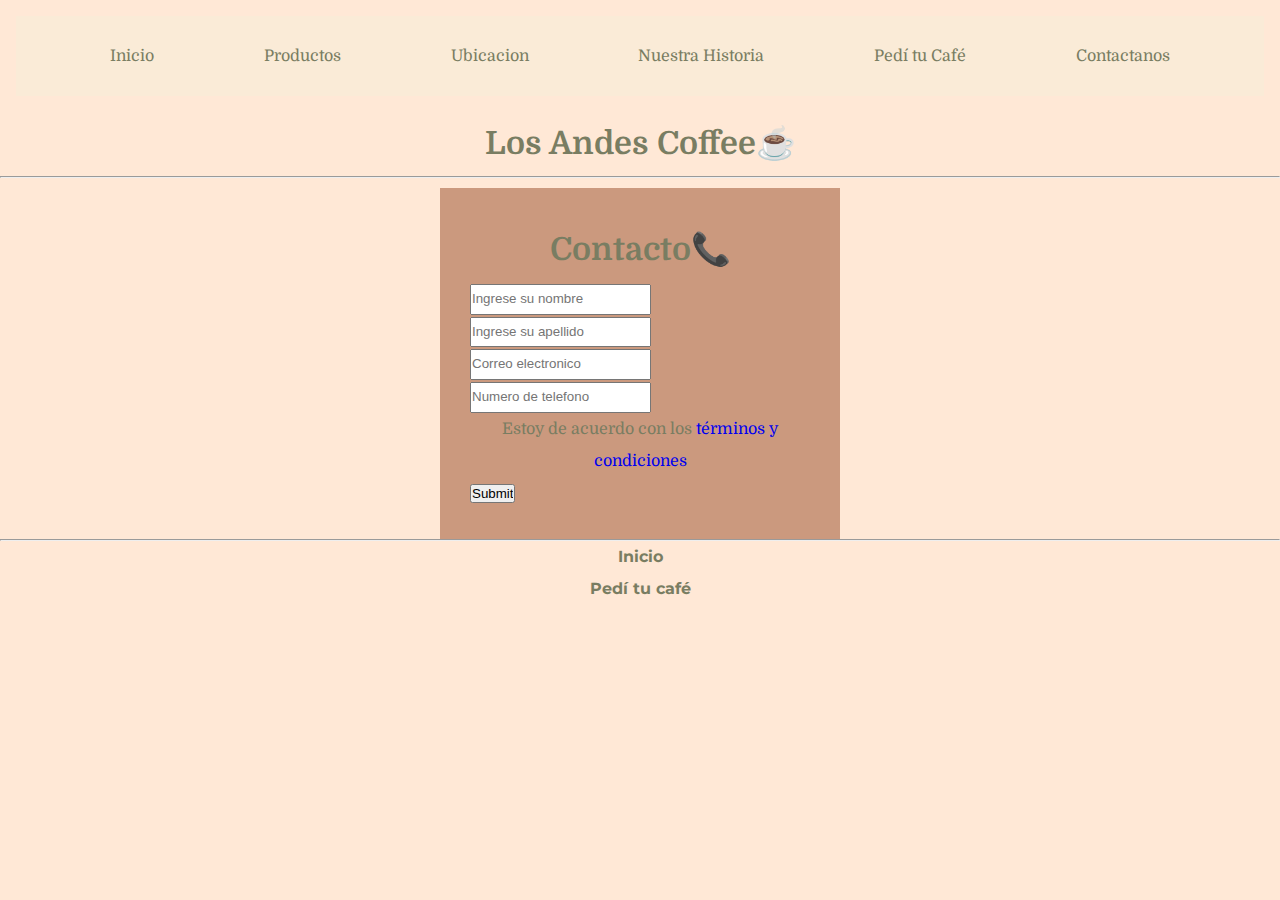
<file: pages/contacto.html>
<!DOCTYPE html>
<html lang="en">
<head>
    <meta charset="UTF-8">
    <meta http-equiv="X-UA-Compatible" content="IE=edge">
    <meta name="viewport" content="width=device-width, initial-scale=1.0">
    <link rel="preconnect" href="https://fonts.googleapis.com">
    <link rel="preconnect" href="https://fonts.gstatic.com" crossorigin>
    <link href="https://fonts.googleapis.com/css2?family=Amatic+SC&family=Domine&family=Montserrat:wght@100&display=swap" rel="stylesheet">
    <link rel="stylesheet" href="../style/style.css">
    <title>Los Andes Coffee☕</title>
</head>
<body>
    <main>
        <nav>
            <ul class="menu">
                <li><a href="../Index.html">Inicio</a></li>
                <li><a href="./productos.html">Productos</a></li>
                <li><a href="./ubicacion.html">Ubicacion</a></li>
                <li><a href="./historia.html">Nuestra Historia</a></li>
                <li><a href="./pedido.html">Pedí tu Café</a></li>
                <li><a href="./contacto.html">Contactanos</a></li>
            </ul>
        </nav>
    </main>
    <header>
        <section>
                <h1>Los Andes Coffee☕</h1>
        </section>
    </header>
    <hr>
    <section class="form-register">
        <h1>Contacto📞</h1>
        <tr>
            <input class="controles" type="text" name="nombres" id="nombres" placeholder="Ingrese su nombre">
            <input class="controles" type="text" name="apellidos" id="apellidos" placeholder="Ingrese su apellido">
            <input class="controles" type="email" name="correo" id="correo" placeholder="Correo electronico">
            <input class="controles" type="text" name="celular" id="celular" placeholder="Numero de telefono">
            <p>Estoy de acuerdo con los <a href="#" class="terminos">términos y condiciones</a></p>
            <input class="botons" type="submit" name="enviar" id="enviar">
        </tr>
    </section>
    <hr>
    <footer>
        <ul class="footer" >
            <li><a href="../../Index.html"><h4>Inicio</h4></a></li>
            <li><a href="../pages/pedido.html"><h4>Pedí tu café</h4></a></li>
        </ul>
    </footer>
</body>
</file>
<file: style/style.css>
*{
    margin: 0;
    padding: 0;
    box-sizing: border-box;
    line-height: 2em;
}
body {
    background-color: #ffe8d6;
    min-height: 100%;
    background-repeat: no-repeat;
    background-size: cover;
    background-position: center;
    background-attachment: fixed;

}
p {
    color: #797d62;
    font-family: 'Domine', serif;
    text-align: center
}
h1{
    color: #797d62;
    font-family: 'Domine', serif;
    text-align: center;
}
h2{
    color: #797d62;
    font-family: 'Montserrat', sans-serif;
    text-align: center;
}
h3 {
    color: #797d62;
    font-family: 'Montserrat', sans-serif;
    text-align: center;
}
.mapa{
    display: flex;
    justify-content: center;
}
.menu li a{
    color: #797d62;
    font-family: 'Domine', serif;
    display: flex;
    justify-content: center;
    justify-items: center;
    align-items: center;
}

.form-register {
    width: 400px;
    background-color: #cb997e;
    padding: 30px;
    margin: auto;
    margin-top: 10px;
    box-sizing: border-box;
}
.controls {
    width: 100%;
    background-color: #ffe8d6;
    padding: 10px;
    margin-bottom: 10px;
    text-decoration: none;
}
.terminos{
    text-decoration: none;
}
nav{
    padding: 1rem;
}
nav ul{
    list-style: none;
    background-color: rgb(250, 235, 215);
    height: 80px;
    display: flex;
    
    justify-content: space-evenly;
    align-items: center;
    border: #797d62;
}
nav li a{
    color:black;
    text-decoration: none;
    padding: .5rem 1rem;
}
nav li a:hover{
    background-color:#797d62;
    color: black;
}
.menu{
    display: flexbox;
}
footer a{
    text-decoration: none;
    font-family: 'Montserrat', sans-serif;
    color: #797d62;
    text-align: center;
}
.contenedor{
    max-width: 100%;
    height: 80vh;
    margin: 20px auto;
    display: grid;
    gap: 10px;
    grid-template-columns: 1fr 1fr 1fr;
    grid-template-rows: 1fr 1fr 1fr 1fr 1fr;
    grid-template-areas:
    "header header header"
    "main main main"
    "aside aside aside"
    "historia historia historia"
    "footer footer footer";
}
.header{
    grid-area: header;
}
.main{
    grid-area: main;
}
.aside{
    grid-area: aside;
}
.historia{
    grid-area: historia;
}
.footer{
    grid-area: footer;
}.aside{
    animation-name: anima;
    animation-iteration-count:unset;
    animation-timing-function: ease;
    animation-duration: 5s;
    animation-delay: 0s;
}
@keyframes anima{
    0%{width: 20vw;}
    25%{width: 30vw;}
    50%{width: 50vw;}
    75%{width: 75vw;}
    100%{width: 100vw;}
}
</file>
